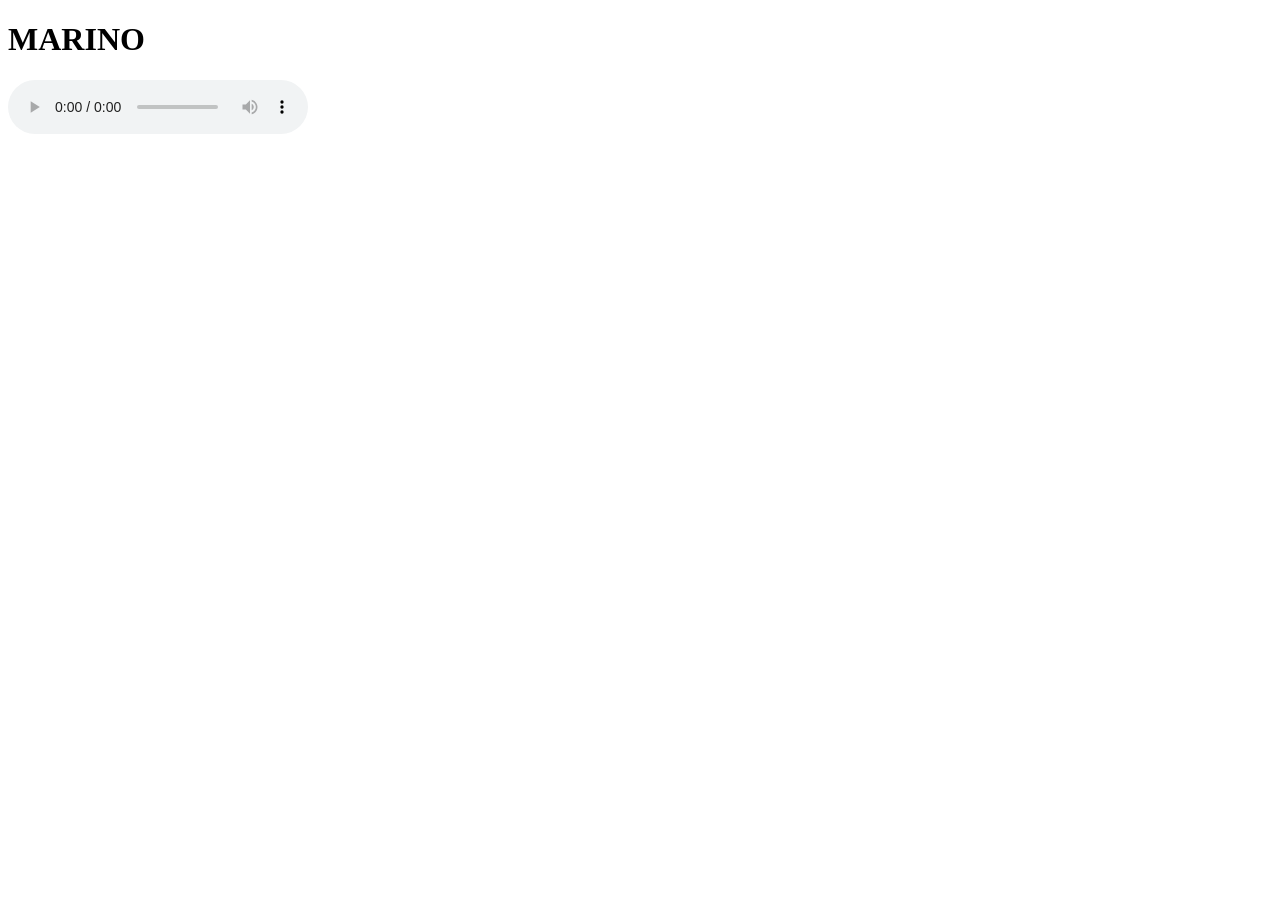
<file: audio.html>
<!DOCTYPE html>
<html lang="en">
<body>
    <H1>MARINO</H1>
    <audio controls>
       <source src="https://open.spotify.com/album/0YjloWsPRMejK5paUu0UoE?si=2Tcb1ak7QNGPRw3nBahq2g" type=""audio/mpeg">
    </audio>
</body>
</html>
</file>
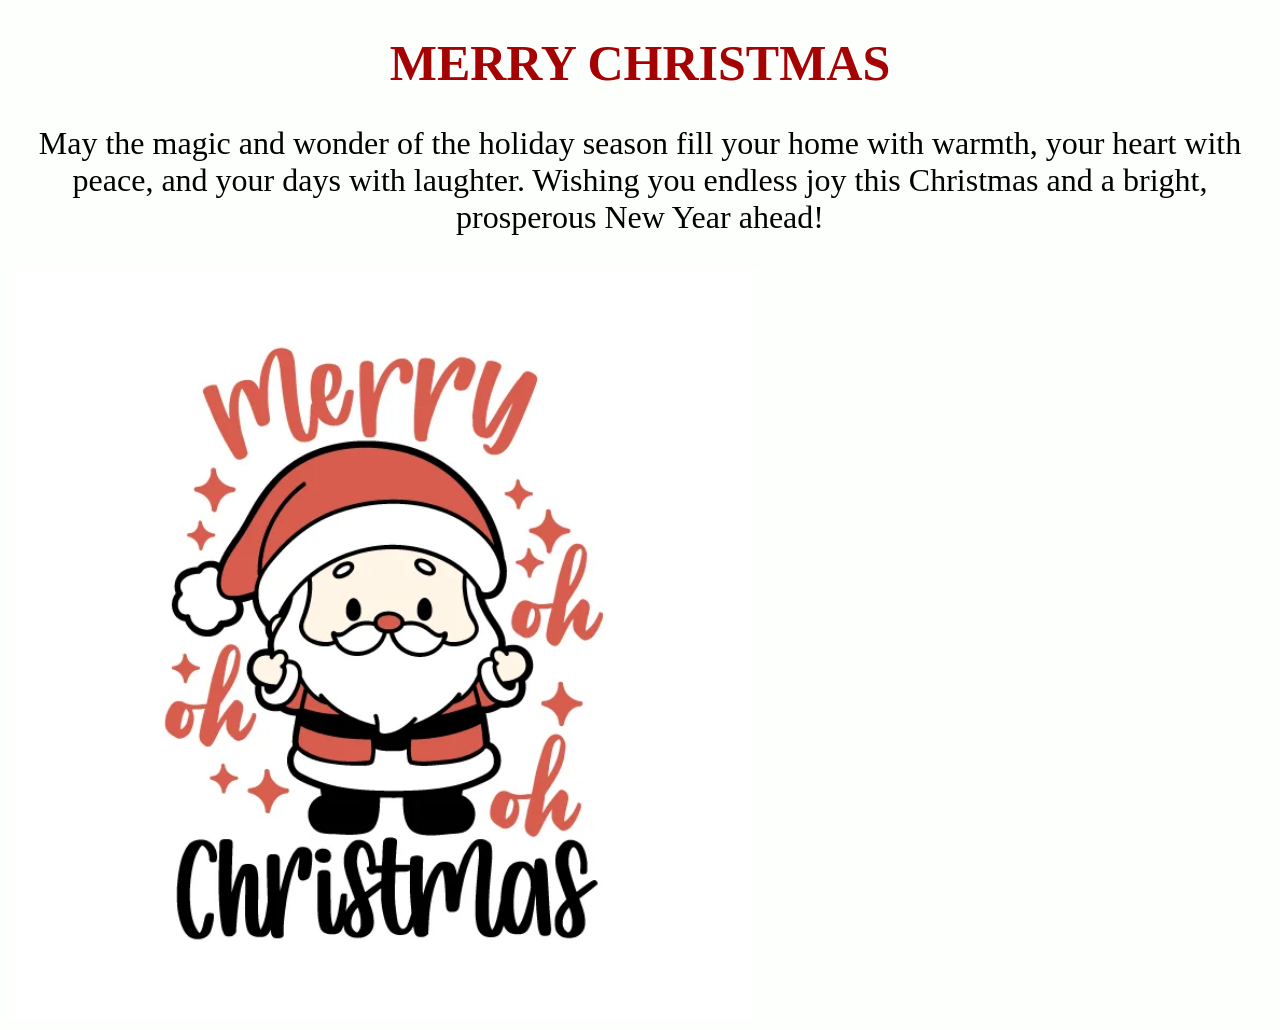
<file: CHRISTMAS.html>
<!DOCTYPE html>
<html lang="en">
<head>
    <title>MERRY CHRISTMAS</title>
    <link rel="icon" href="xmas.jpg">
</head>
<body style="background-color: rgb(252, 255, 252);">
    <center>
        <h1 style="font-size:50px ; color:rgb(165, 3, 3)"> MERRY CHRISTMAS </h1>
        <P style="color: rgb(0, 0, 0); font-size: xx-large;"> May the magic and wonder of the holiday season fill your home with warmth, your heart with peace, and your days with laughter. Wishing you endless joy this Christmas and a bright, prosperous New Year ahead! </P>
    </center>
    <left>
        <img src="sss.webp" style="width: 750px; height: 750px;">
    </left>
    
</body>
</html>
</file>
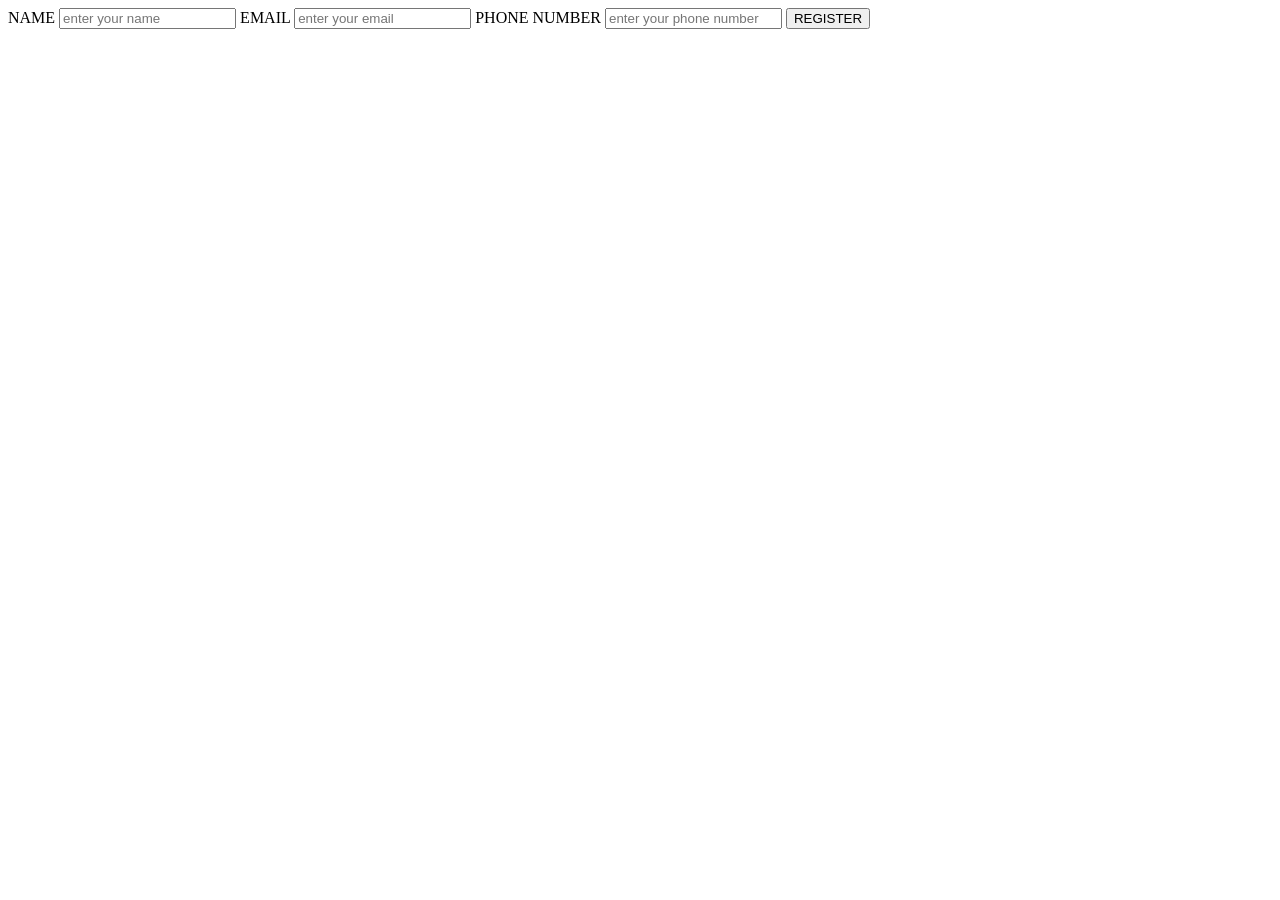
<file: holder.html>
<!DOCTYPE html>
<html lang="en">
<head>
    <meta charset="UTF-8">
    <meta name="viewport" content="width=device-width, initial-scale=1.0">
    <title>Document</title>
</head>
<body>
    <form>
        <label for="name"> NAME </label>
        <input id="name" type="text" placeholder="enter your name">
        <label for="email"> EMAIL </label>
        <input id="email" type="email" placeholder="enter your email">
        <label for="phone number"> PHONE NUMBER </label>
        <input id="phone number" type="number" placeholder="enter your phone number">
        <button type="submit">REGISTER</button>
    </form>
</body>
</html>
</file>
